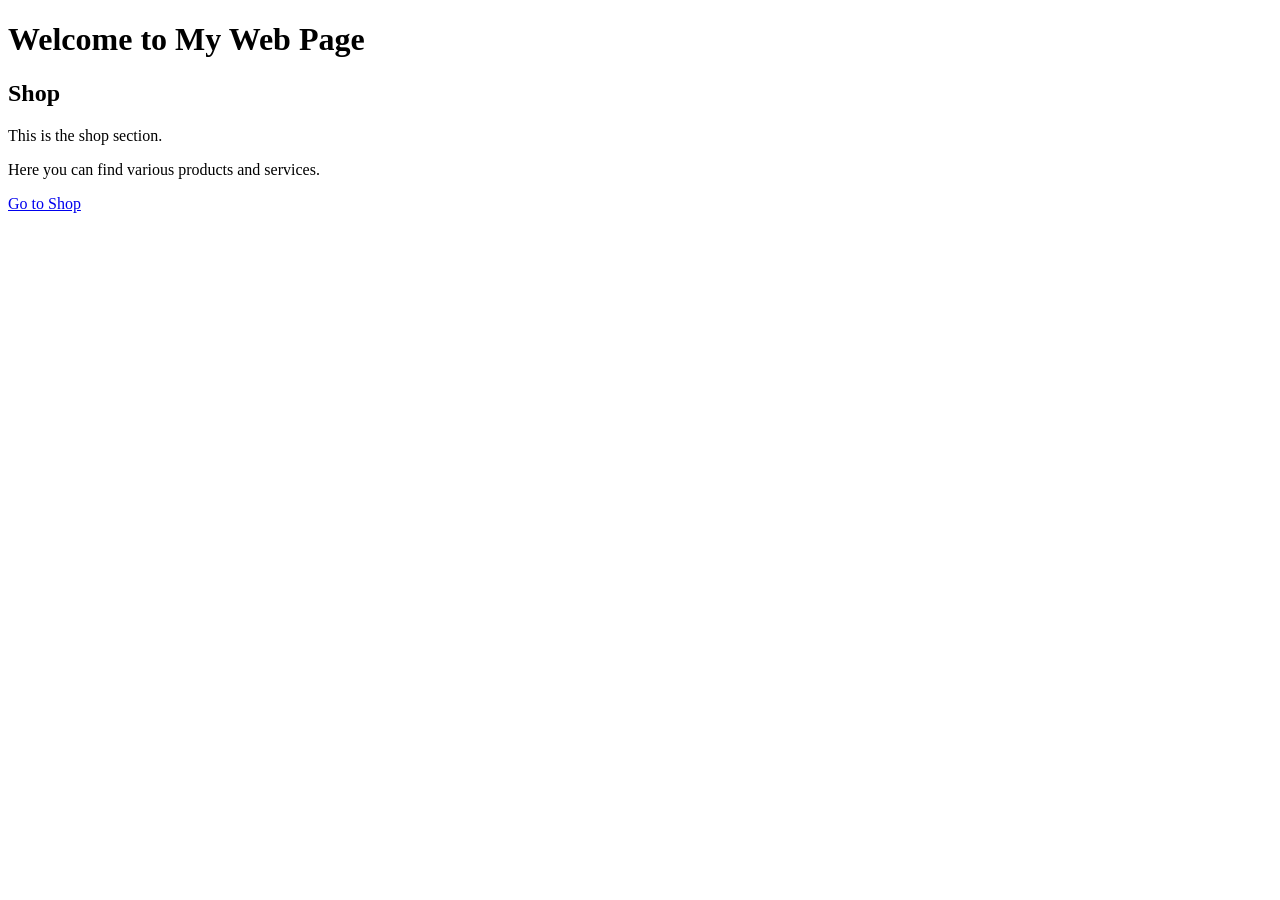
<file: lab01/index.html>
<!DOCTYPE html>
<html>
    <head>
        <title>My Web Page</title>
        <meta charset="UTF-8">
        <meta name="viewport" content="width=device-width, initial-scale=1.0">
        <meta name="description" content="This is my web page.">
    </head>
    <body>
        <h1>Welcome to My Web Page</h1>
        <h2>Shop</h2>
        <p>This is the shop section.</p>
        <p>Here you can find various products and services.</p>
        <a href="shop.html">Go to Shop</a>
    </body>
</html>
</file>
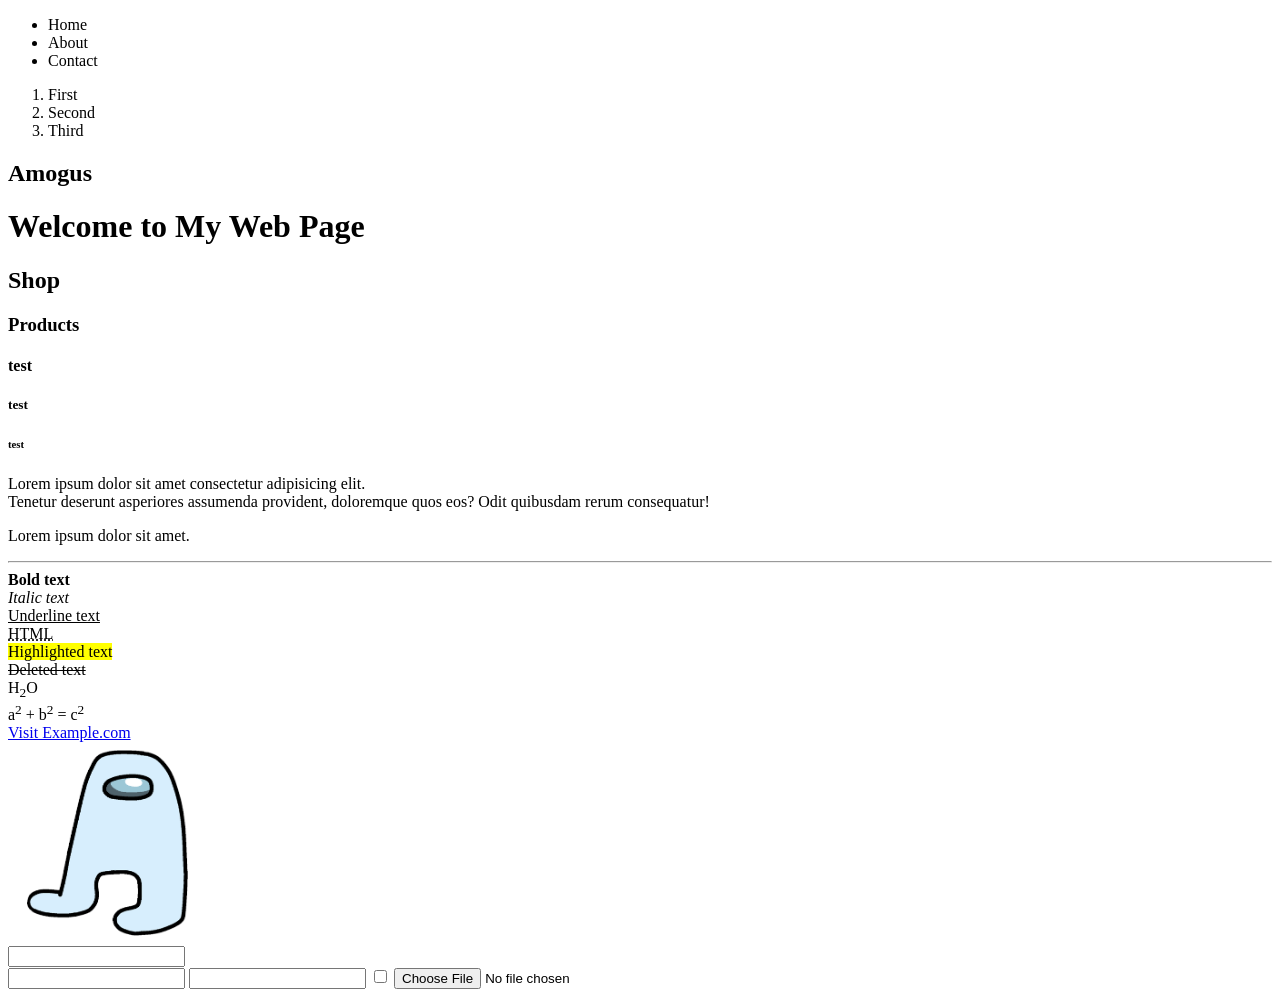
<file: lab02/index.html>
<!DOCTYPE html>
<html lang="en">

<head>
    <meta charset="UTF-8">
    <meta name="viewport" content="width=device-width, initial-scale=1.0">
    <title>Document</title>
</head>

<body>
    <header>
        <!-- unordered list -->
        <ul>
            <!-- list item -->
            <li>Home</li>
            <li>About</li>
            <li>Contact</li>
        </ul>
        <!-- ordered list -->
        <ol>
            <li>First</li>
            <li>Second</li>
            <li>Third</li>
        </ol>
    </header>
    <main>
        <section>
            <div>
                <h1>Amogus</h1>
            </div>
        </section>
    </main>
    <footer></footer>
    <h1>Welcome to My Web Page</h1>
    <h2>Shop</h2>
    <h3>Products</h3>
    <h4>test</h4>
    <h5>test</h5>
    <h6>test</h6>
    <p>Lorem ipsum dolor sit amet consectetur adipisicing elit.<br>Tenetur deserunt asperiores assumenda provident,
        doloremque quos eos? Odit quibusdam rerum consequatur!</p>
    <p>Lorem ipsum dolor sit amet.</p>
    <hr>
    <b>Bold text</b><br>
    <i>Italic text</i><br>
    <u>Underline text</u><br>
    <abbr title="Hypertext Markup Language">HTML</abbr><br>
    <mark>Highlighted text</mark><br>
    <del>Deleted text</del><br>
    <span>H<sub>2</sub>O</span><br>
    <span>a<sup>2</sup> + b<sup>2</sup> = c<sup>2</sup></span><br>
    <!-- attribute gives extra information about tag
        key = "value"
        all together = element
    -->
    <a href="https://www.example.com" target="_blank">Visit Example.com</a><br>
    <!-- types of path: relative path, absolute path
        Relative path: relative to the current file
        Absolute path: full URL to the file
    -->
    <img src="../data/images.png" alt="Sus" width=200 height=200><br>
    <form action="">
        <input type="text">
    </form>
    <input type="text">
    <input type="password">
    <input type="checkbox">
    <input type="file">
</body>

</html>
</file>
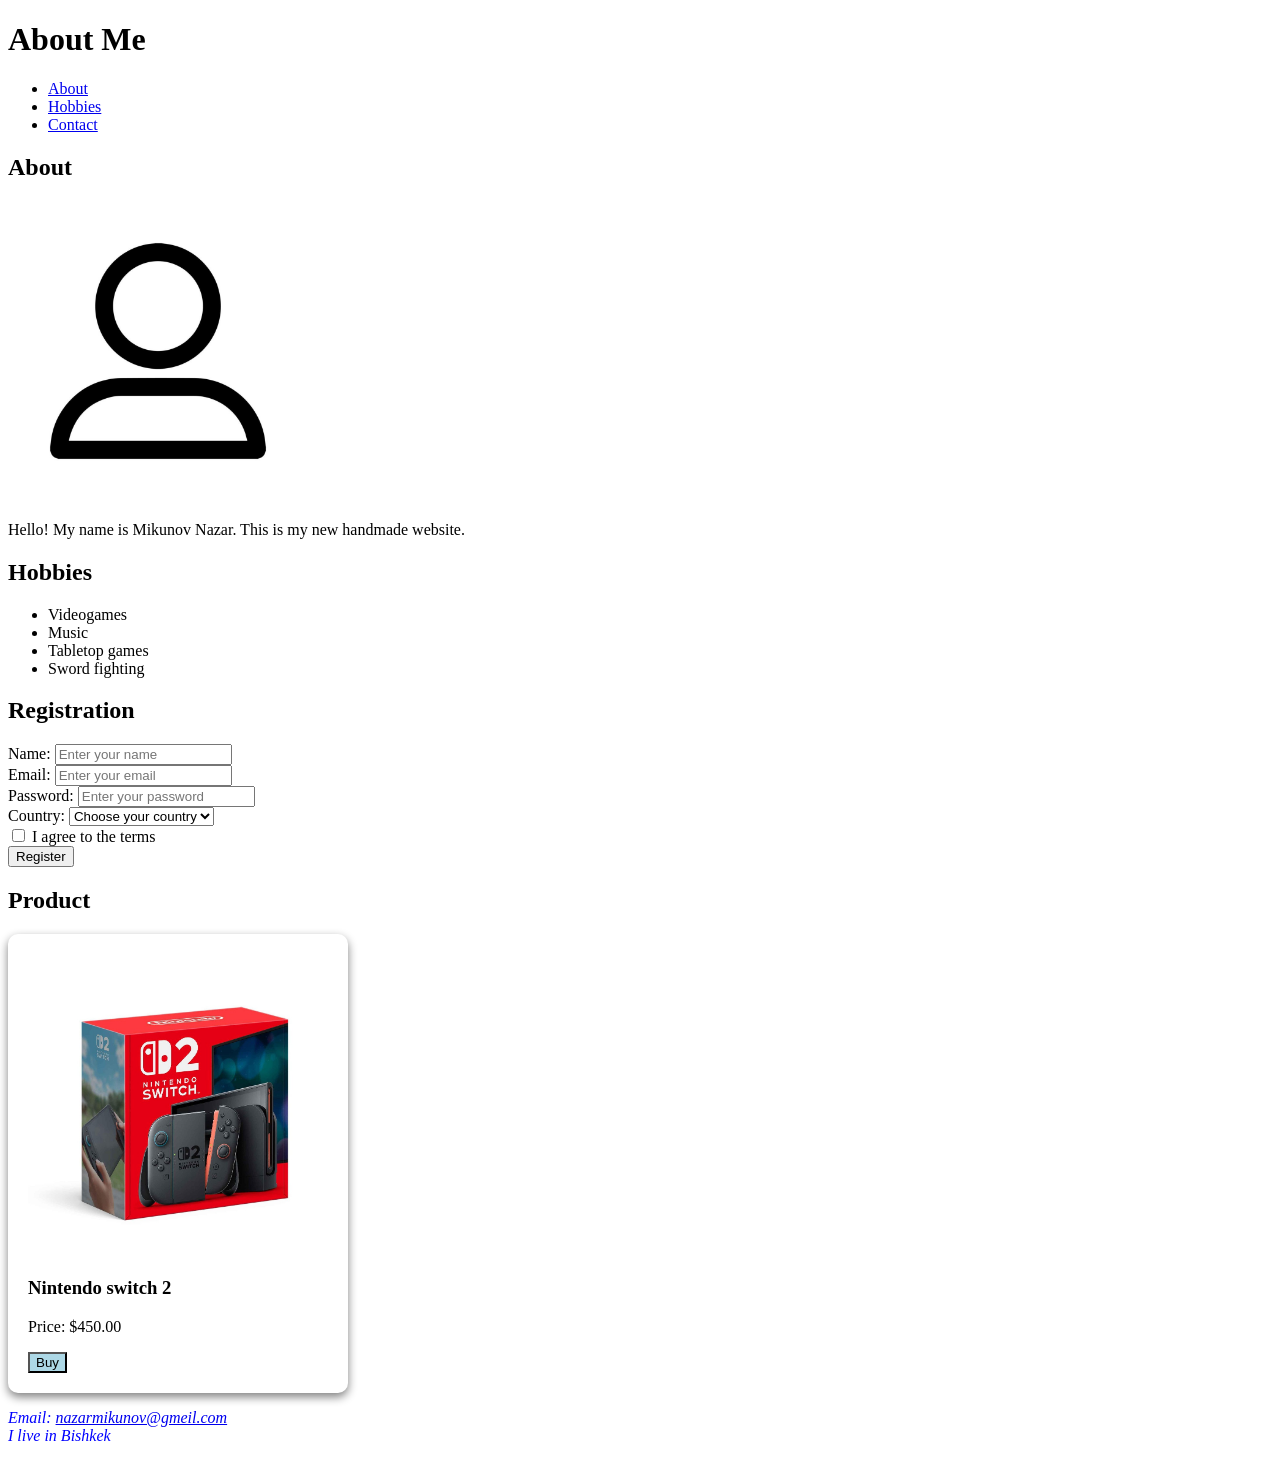
<file: lab03/hw03.html>
<!DOCTYPE html>
<html lang="en">
<head>
    <meta charset="UTF-8">
    <meta name="viewport" content="width=device-width, initial-scale=1.0">
    <title>About Me</title>
    <link rel="stylesheet" href="./hw03styles.css">
</head>
<body>
    <header>
        <h1>About Me</h1>
        <nav>
            <ul>
                <li><a href="#about">About</a></li>
                <li><a href="#hobbies">Hobbies</a></li>
                <li><a href="#contact">Contact</a></li>
            </ul>
        </nav>
    </header>
    <main>
        <section id="about">
            <h2>About</h2>
            <img src="../data/photo.jpg" alt="Photo icon" width="300">
            <p>
                Hello! My name is Mikunov Nazar. This is my new handmade website.
            </p>
        </section>
        <section id="hobbies">
            <h2>Hobbies</h2>
            <ul>
                <li>Videogames</li>
                <li>Music</li>
                <li>Tabletop games</li>
                <li>Sword fighting</li>
            </ul>
        </section>
        <section>
            <h2>Registration</h2>
            <form>
                <label for="name">Name:</label>
                <input type="text" id="name" placeholder="Enter your name" required><br>
                <label for="email">Email:</label>
                <input type="email" id="email" placeholder="Enter your email" required><br>
                <label for="password">Password:</label>
                <input type="password" id="password" placeholder="Enter your password" required><br>
                <label for="country">Country:</label>
                <select name="country" id="country" required>
                    <option value="">Choose your country</option>
                    <option value="kg">Kyrgyzstan</option>
                    <option value="kz">Kazakhstan</option>
                    <option value="us">USA</option>
                    <option value="ru">Russia</option>
                </select><br>
                <input type="checkbox" id="terms" required>
                <label for="terms">I agree to the terms</label><br>
                <button type="submit">Register</button>
            </form>
        </section>
        <section>
            <h2>Product</h2>
            <div class="product">
                <img src="../data/ns2.jpg" alt="Product image">
                <h3>Nintendo switch 2</h3>
                <p>Price: $450.00</p>
                <button>Buy</button>
            </div>
        </section>
    </main>
    <footer id="contact">
        <address style="color: blue;">
            <p>Email: <a href="mailto:nazarmikunov@gmeil.com">nazarmikunov@gmeil.com</a><br>
            <i style="font-size: 16px;">I live in Bishkek</i>
            </p>
        </address>
    </footer>
</body>
</html>
</file>
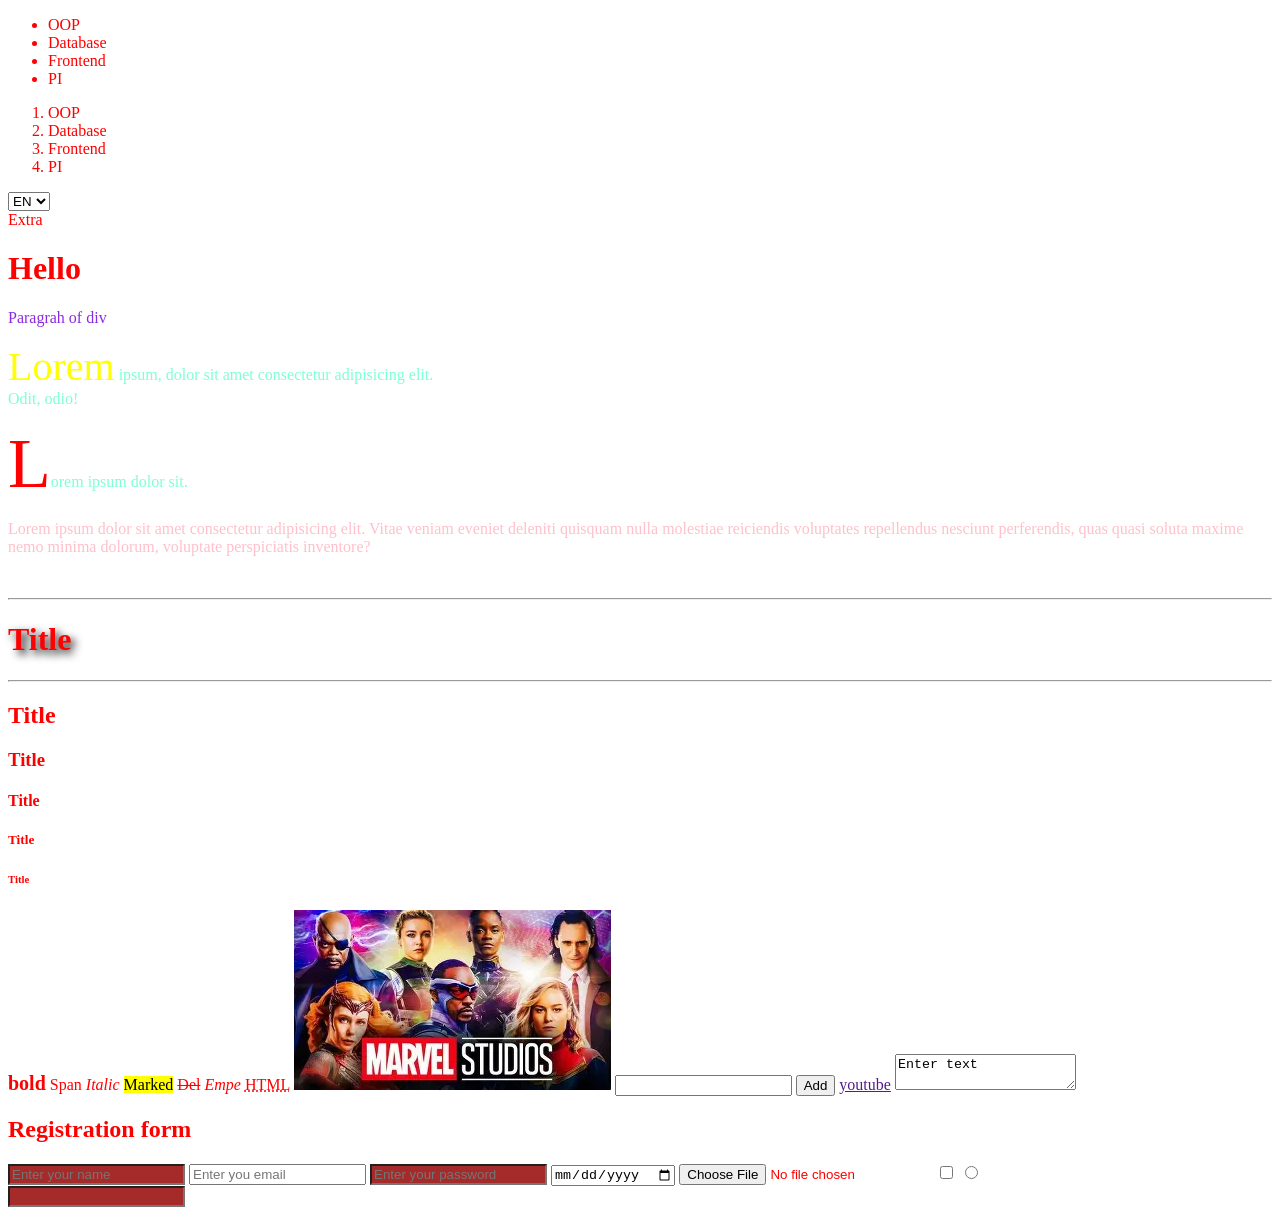
<file: lab03/lab03.html>
<!DOCTYPE html>
<html lang="en">

<head>
    <meta charset="UTF-8">
    <meta name="viewport" content="width=device-width, initial-scale=1.0">
    <title>Document</title>
    <link rel="stylesheet" href="./lab03styles.css">
</head>
<!-- inline method with help of attribute style -->

<body>
    <!-- Container -->
    <header>
        <!-- un ordered -->
        <ul>
            <li>OOP</li>
            <li>Database</li>
            <li>Frontend</li>
            <li>PI</li>
        </ul>
        <!-- ordered list -->
        <ol>
            <li>OOP</li>
            <li>Database</li>
            <li>Frontend</li>
            <li>PI</li>
        </ol>
        <select name="" id="">
            <option value="">EN</option>
            <option value="">RU</option>
        </select>
    </header>
    <main>
        <section>
            <div></div>
        </section>
        <section></section>
    </main>
    <footer>
        <address></address>
        <span>Extra</span>
    </footer>
    <h1>Hello</h1>
    <div class="wrapper">
        <p>Paragrah of div</p>
    </div>
    <p  class="yellow"> <span>Lorem</span> ipsum, dolor sit amet consectetur adipisicing elit. <br> Odit, odio!</p>
    <p class="lorem">Lorem ipsum dolor sit.</p>
    <p style="color: pink;" class="yellow" id="green">Lorem ipsum dolor sit amet consectetur adipisicing elit. Vitae veniam eveniet deleniti quisquam nulla molestiae
        reiciendis voluptates repellendus nesciunt perferendis, quas quasi soluta maxime nemo minima dolorum, voluptate
        perspiciatis inventore?</p>
    <br>
    <hr>
    <h1 style="color: red; text-shadow: 4px 4px 8px black;">Title</h1>
    <hr>
    <h2>Title</h2>
    <h3>Title</h3>
    <h4>Title</h4>
    <h5>Title</h5>
    <h6>Title</h6>
    <b style="font-size: 20px;">bold</b>
    <span>Span</span>
    <i>Italic</i>
    <mark>Marked</mark>
    <del>Del</del>
    <em>Empe</em>
    <abbr title="Hypertext Markup Langauge">HTML</abbr>
    <img src="[data-uri]"
        alt="">
    <input type="text">
    <button>Add</button>
    <a href="">youtube</a>
    <textarea name="" id="">Enter text</textarea>
    <h2>Registration form</h2>
    <form action="">
        <input class="inputName" type="text" placeholder="Enter your name">
        <input type="email" placeholder="Enter you email">
        <input type="password" placeholder="Enter your password">
        <input type="date">
        <input type="file">
        <input type="checkbox">
        <input type="radio">
    </form>
    <input type="password">
</body>

</html>
</file>
<file: lab03/hw03styles.css>
.product {
    width: 300px;
    padding: 20px;
    border-radius: 10px;
    box-shadow: 0 4px 10px gray;
    transition: transform 0.3s;
}
.product img {
    width: 100%;
}
.product:hover {
    transform: translateY(-5px);
}
.product button {
    background-color: lightblue;
    transition: background-color 0.3s;
}
.product button:hover {
    background-color: blue;
}
</file>
<file: lab03/lab03styles.css>
body {
    color: red;
}
.wrapper p {
    color: blueviolet;
}
.yellow {
    color: aquamarine;
}
.yellow span {
    color: yellow;
    font-size: 40px;
}
.lorem {
    color: aquamarine;
}
.lorem::first-letter {
    color: red;
    font-size: 70px;
}
.inputName {
    background-color: brown;
}
input[type="password"] {
    background-color: brown;
}
</file>
